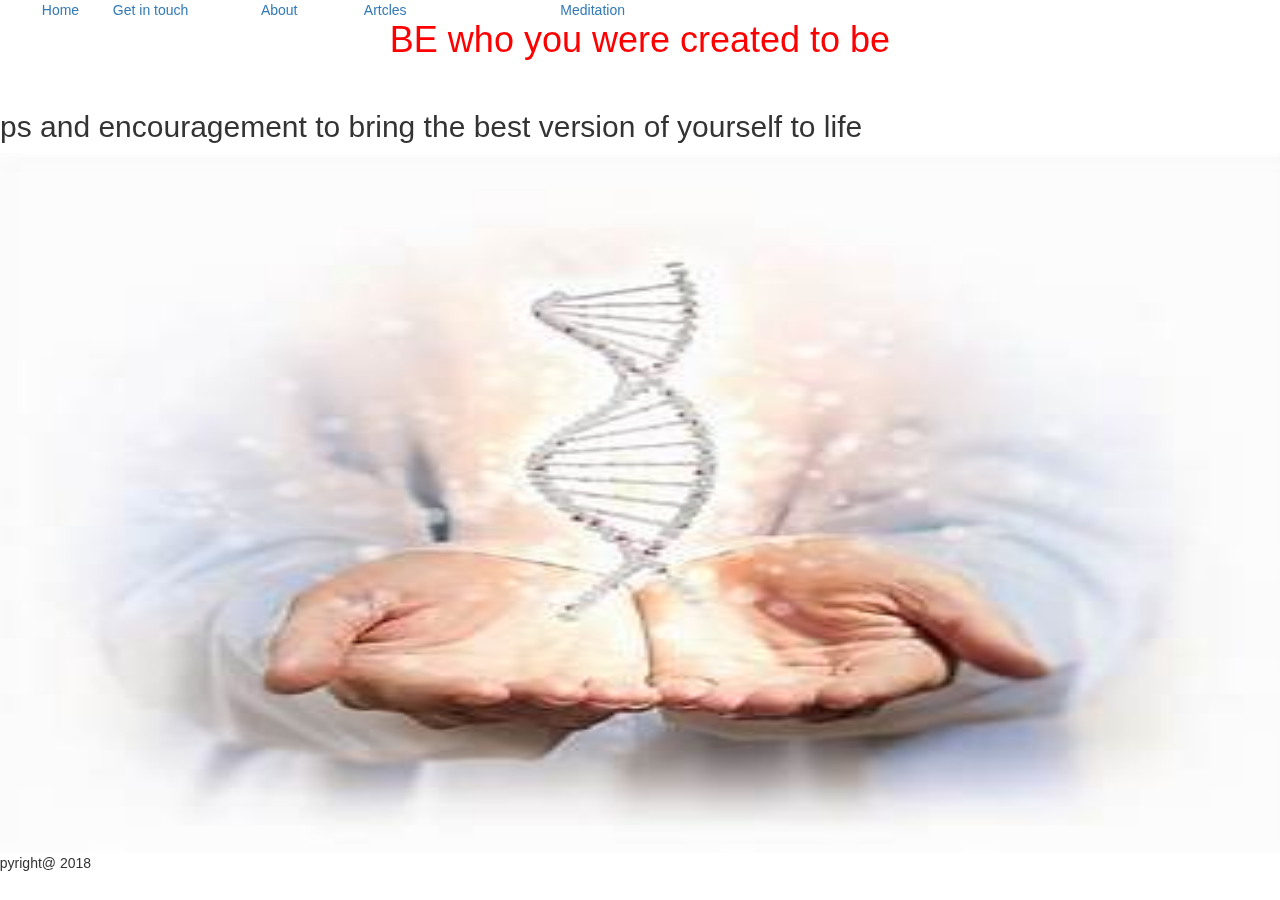
<file: index.html>
<!DOCTYPE html>
<html>

<head>
     <link rel="stylesheet" href="https://maxcdn.bootstrapcdn.com/bootstrap/3.3.7/css/bootstrap.min.css" integrity="sha384-BVYiiSIFeK1dGmJRAkycuHAHRg32OmUcww7on3RYdg4Va+PmSTsz/K68vbdEjh4u"
    crossorigin="anonymous">

    <meta charset="utf-8">

    <meta name="viewport" content="width= min 480; max 768 px, initial-scale=1">
    <link rel="stylesheet" href="style.css">
    <title>Art2health homepage</title>
</head>

<body>
<!--
    <div class="row ">
      <ul>
        <li >
          <a class="" href="#section1">About</a>
        </li>
        <li class="col-md-2">
          <a class="text-white" href="#section2">Portfolio</a>
        </li>
        <li class="col-md-2">
          <a class="text-white" href="#section3">Contact</a>
        </li>
        <li class="col-md-2">
          <a class="text-white" href="https://vuyisile.github.io/thecodingground" target="_blank">Goal Timeline</a>
        </li>
        <li>
          <a class="text-white" href="https://vuyisile.github.io/blog" target="_blank">Blog</a>
        </li>
      </ul>
    </div>
-->
   
    <nav class= "row navbar-fixed-top" >
        <div class="col-md-1 ">
        <a class="" href="index.html">Home</a>

        </div>
        <div class="col-md-1 "><a class="" href="get-intouch.html">Get in touch</a></div>
        <div class="col-md-1"> <a class="nav-link" href="about.html">About</a></div> 
        <div class="col-md-1"> <a class="nav-link" href="articles.html">Artcles</a></div>
        <div class="col-md-2"><a class="nav-link" href="meditation.html">Meditation</a></div>
        <nav />
      

            <h1>BE who you were created to be</h1>
            <br/> <h2>tips and encouragement to bring the best version of yourself to life</h2>
          
           
            <img src="DNAhands.jpeg" alt="handsimage" style="width:100%;height:700px;" <br<footer>copyright@ 2018</footer><br/> 
            <body/> 
            
            <html/>
</file>
<file: style.css>
/*


        background-image: radial-gradient("touchingthehand.jpg")#EFD6F3 0%, #74E3F9 100%);
        @media screen and (width: 480px;
        max-width: 768 px) -webkit-font-smoothing: antialiased;

body{    border-bottom-left-radius: #333;
            padding-left: 70px;

            padding-top: 70px
                background-color: aqua;
                color: #74E3F9;
            }

            h1 {
                color: silver;
                text-align: center;
                align-content: space-around
            }

            font font-size-adjust: auto p {
                font-family: Dancing fantasy;
            }


        }

        h2 {
            background background-color: aquamarine;
            color: #FBFBDB
        }

        background-image: radial-gradient("touchingthehand.jpg")#EFD6F3 0%,
        #74E3F9 100%);

*/

 h1 {
                color: red;
                text-align: center;
                align-content: space-around
            }


a{
    float: right;
    align-content: space-between;
/*    margin-right: 10px;*/
}
</file>
